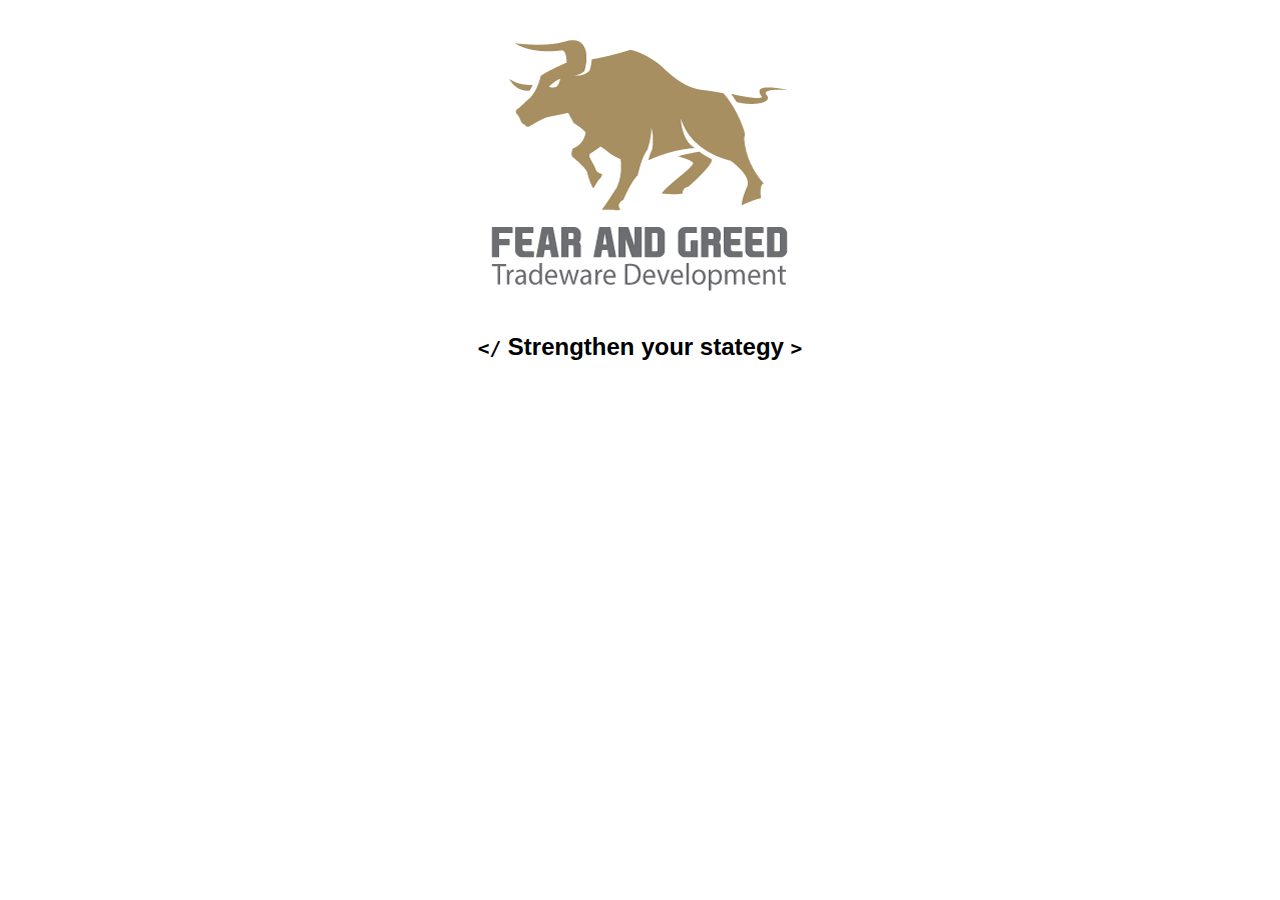
<file: index.html>
<html>
<head><meta http-equiv="Content-Type" content="text/html; charset=utf-8">
	<title>FG Tradeware</title>
	<link rel="stylesheet" href="./resources/css/style.css">
</head>
<body>
  <img src="resources\fearandgreed.io-logo.png"  alt="Fear and Greed Tradeware Development">
  <h2><xmp class = "inline"></</xmp> Strengthen your stategy <xmp class = "inline">></xmp></h2>

</body>
</html>
</file>
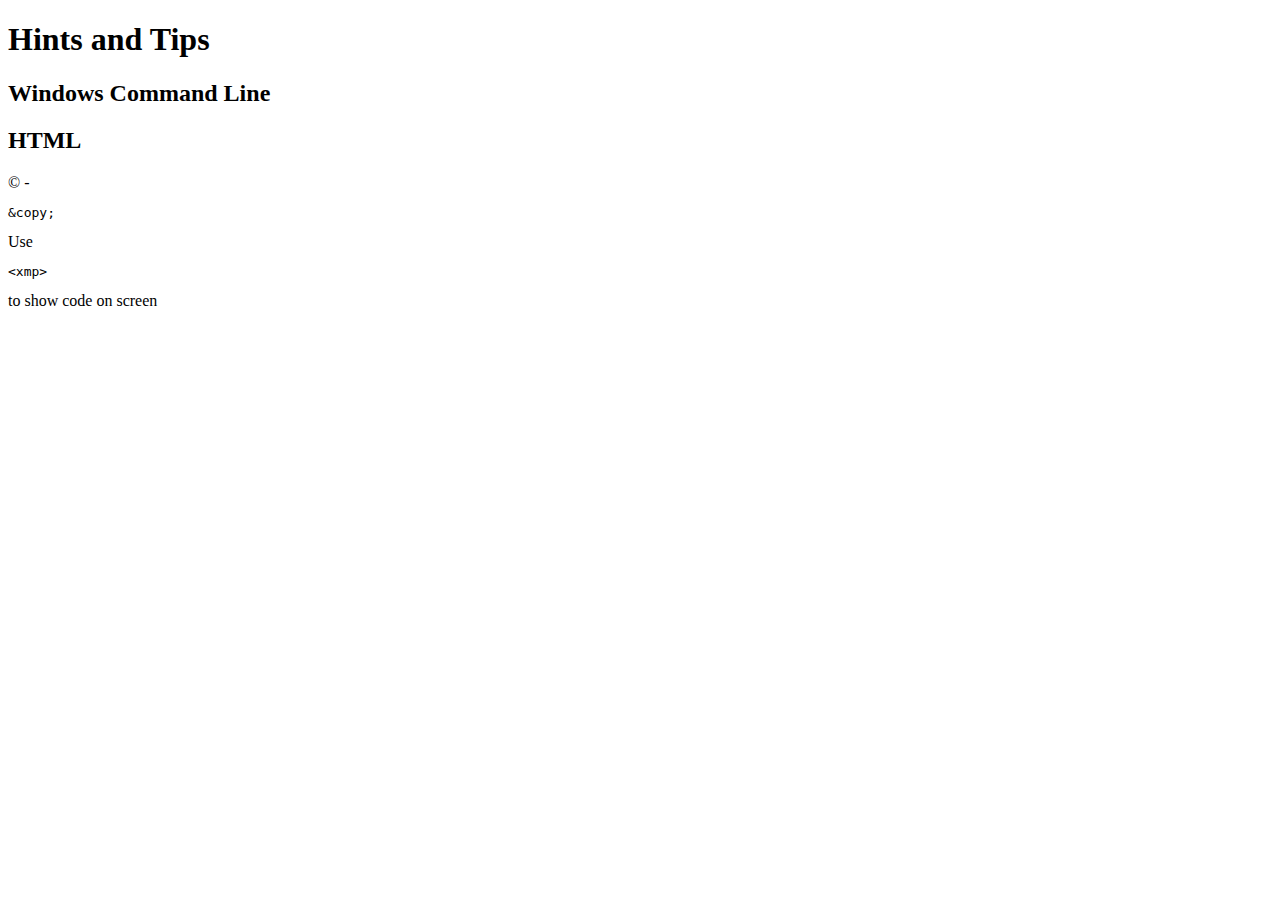
<file: tips/index.html>
<!DOCTYPE html>
<html lang="en">
<head>
  <meta charset="UTF-8">
  <meta name="viewport" content="width=device-width, initial-scale=1.0">
  <meta http-equiv="X-UA-Compatible" content="ie=edge">
  <title>FG Tips</title>
</head>
<body>
<h1> Hints and Tips </h1>
<h2> Windows Command Line </h2>

<h2>HTML</h2>
&copy; - <xmp>&copy;</xmp>
Use <xmp><xmp></xmp> to show code on screen

</body>
</html>
</file>
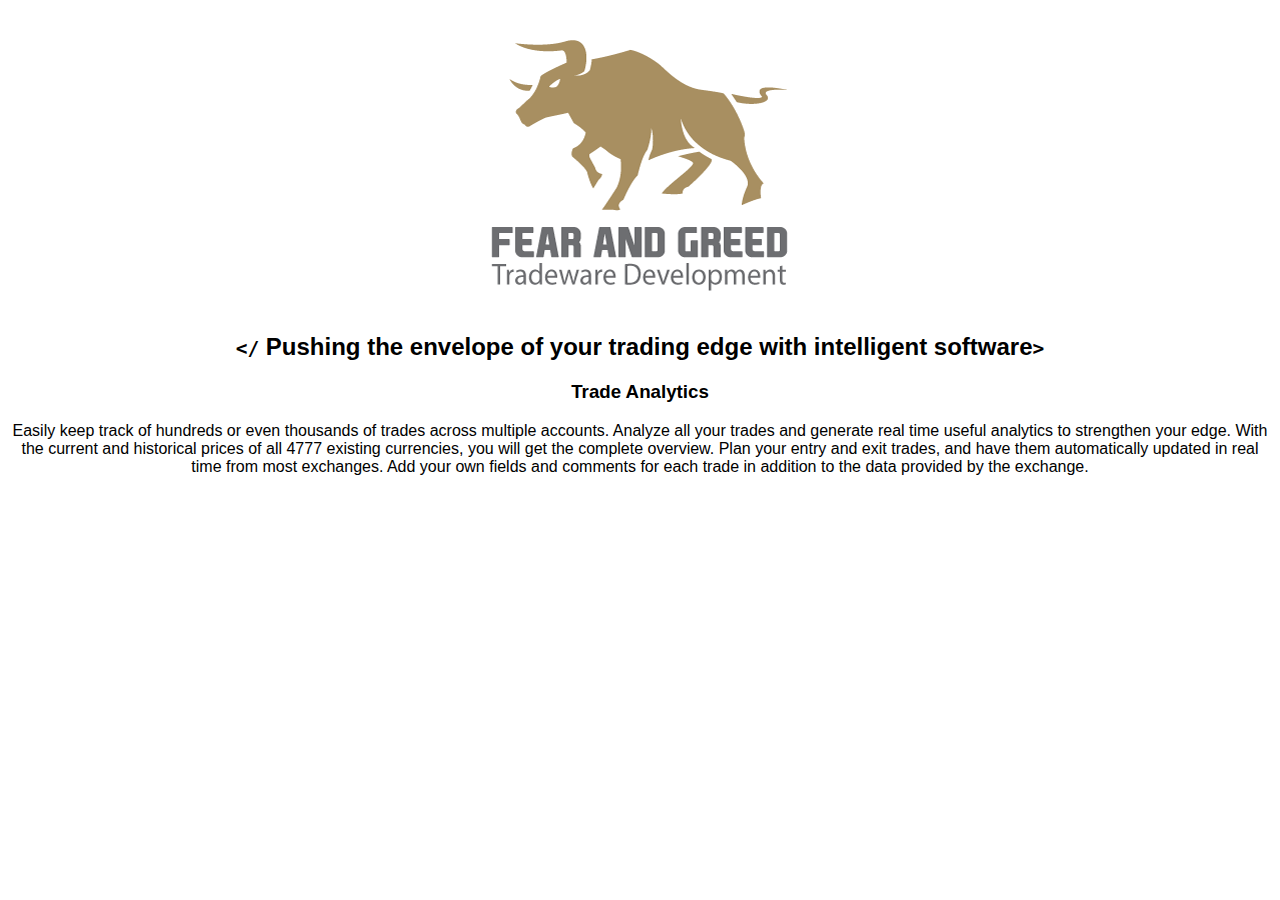
<file: frontpage.html>
<html>
<head><meta http-equiv="Content-Type" content="text/html; charset=utf-8">
	<title>FG Tradeware</title>
	<link rel="stylesheet" href="./resources/css/style.css">
</head>
<body>
  <img src="resources\fearandgreed.io-logo.png"  alt="Fear and Greed Tradeware Development">
  <h2><xmp class = "inline"></</xmp> Pushing the envelope of your trading edge with intelligent software<xmp class = "inline">></xmp></h2>
	<h3>Trade Analytics</h3>
	<p>
		Easily keep track of hundreds or even thousands of trades across multiple accounts.
Analyze all your trades and generate real time useful analytics to strengthen your edge.
With the current and historical prices of all 4777 existing currencies, you will get the complete overview.
Plan your entry and exit trades, and have them automatically updated in real time from most exchanges.
Add your own fields and comments for each trade in addition to the data provided by the exchange.
	</p>

</body>
</html>
</file>
<file: resources/css/style.css>
body {
      text-align: center;
      font-family: Helvetica;
    }
h1 {
    font-size: 50;
    color: gray;
  }
.inline {
    display: inline;
}
</file>
